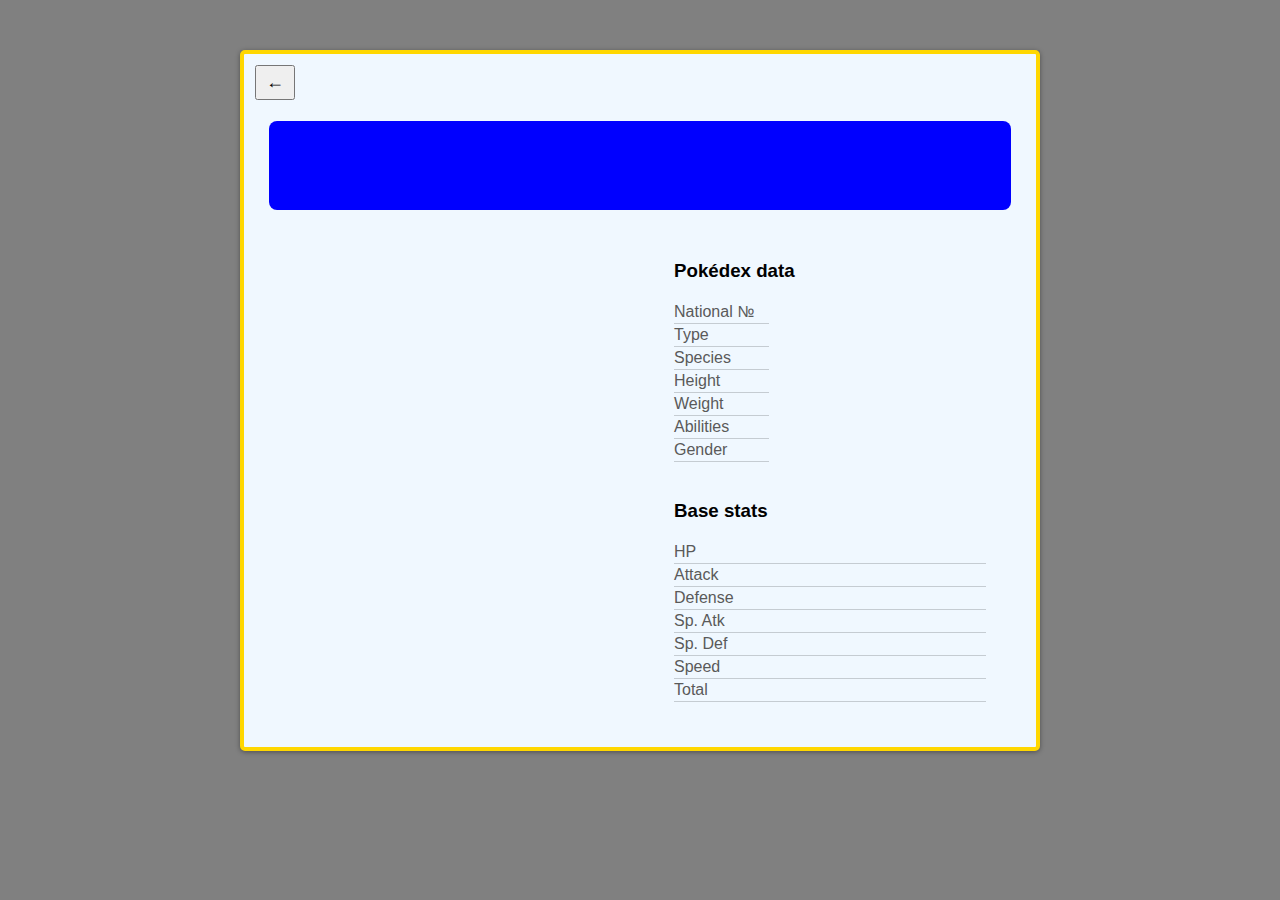
<file: pokemon.html>
<html lang="en">
  <head>
    <meta charset="UTF-8" />
    <meta name="viewport" content="width=device-width, initial-scale=1.0" />
    <title>Pokemon Characters</title>
    <link rel="stylesheet" href="style.css" />
    <script src="https://ajax.googleapis.com/ajax/libs/jquery/3.7.1/jquery.min.js"></script>
    <script src="pokemon.js"></script>
  </head>
  <body>
    <div class="pokemon-page">
      <div class="return">
        <a href="index.html"><button class="return">←</button></a>
      </div>
      <h1 class="pokemon-page-name"></h1>
      <div class="pokemon-main-content">
        <div class="pokemon-page-image"></div>
        <div class="pokemon-page-details">
          <h3>Pokédex data</h3>
          <table>
            <tr>
              <td>National №</td>
              <td class="pokemon-page-id"></td>
            </tr>
            <tr>
              <td>Type</td>
              <td class="pokemon-type"></td>
            </tr>
            <tr>
              <td>Species</td>
              <td class="pokemon-page-species"></td>
            </tr>
            <tr>
              <td>Height</td>
              <td class="pokemon-page-height"></td>
            </tr>
            <tr>
              <td>Weight</td>
              <td class="pokemon-page-weight"></td>
            </tr>
            <tr>
              <td>Abilities</td>
              <td class="pokemon-page-abilities"></td>
            </tr>
            <tr>
              <td>Gender</td>
              <td class="pokemon-page-gender"></td>
            </tr>
          </table>
        </div>
        <div>
            <p class="pokemon-page-description"></p>
        </div>
        <div class="pokemon-page-stats">
          <h3>Base stats</h3>
          <table>
            <tr>
                <td style="width: 15%;">HP</td>
                <td style="width: 15%;" class="hp-val"></td>
                <td class="bar hp"><div></div></td>
            </tr>
            <tr>
                <td>Attack</td>
                <td class="attack-val"></td>
                <td class="bar attack"><div></div></td>
            </tr>
            <tr>
                <td>Defense</td>
                <td class="defense-val"></td>
                <td class="bar defense"><div></div></td>
            </tr>
            <tr>
                <td>Sp. Atk</td>
                <td class="sp-attack-val"></td>
                <td class="bar sp-attack"><div></div></td>
            </tr>
            <tr>
                <td>Sp. Def</td>
                <td class="sp-defense-val"></td>
                <td class="bar sp-defense"><div></div></td>
            </tr>
            <tr>
                <td>Speed</td>
                <td class="speed-val"></td>
                <td class="bar speed"><div></div></td>
            </tr>
            <tr>
                <td>Total</td>
                <td colspan="2" class="total"></td>
            </tr>
          </table>
        </div>
      </div>
    </div>
  </body>
</html>
</file>
<file: style.css>
/*STYLES FOR DISPLAYING POKEMON CARDS*/
* {
    box-sizing: border-box;
    font-family: Arial, Helvetica, sans-serif;
}

body{
    background-color: gray;
}

body h1{
    text-align: center;
    justify-content: center;
}   

.pokemon-container{
    display: flex;
    flex-wrap: wrap;
    gap: 50px 50px;
    justify-content: center;
}

.card{
    width: 170px;
    height: 270px;
    box-shadow: 1px 1px 7px #000004f1;
    border-radius: 20px;
    background-color: white;
    border: 4px solid gold;
}

.card:hover{
    filter: drop-shadow(1px 5px #000004f1);
    transition: 0.5s;
    border: 4px solid red;
}

.card img{
    width: 100%;
    height: 145px;
    padding: 10px;
}

.card ul{
    padding: 0px;
    margin: 0px;
    text-align: center;
}

.pokemon-id{
    font-size: 13px;
    padding: 9px;
}

.pokemon-name{
    color: black;
    font-weight: bold;
    padding: 6px;
    color: blue;
    font-size: larger;
}

/*TYPE OF EVERY POKEMON CHARACTERS AND ITS UNIQUE SPAN DESIGNS*/
.pokemon-type span{
    font-weight: 500;
    font-size: 10px;
    margin: auto 2px;
    padding: 2px 5px;
    border-radius: 5px;
    box-shadow: 0 1px 3px -1px #000000d7;
    color: white !important;
}

.pokemon-type-intro{
    padding: 5px;
}

.pokemon-type-intro span{
    font-weight: bold;
    width: 66px;
    border: 1px solid rgba(0, 0, 0, .2);
    line-height: 1.5rem;
    display: inline-block;
    border-radius: 7px;
    color: white !important;
}

.grass{
    background-color: green;
}

.psychic{
    background-color: #ff227a;
}

.water{
    background-color: #0080ff;
}

.fire{
    background-color: #d52100;
}

.bug{
    background-color: #83901a;
}

.flying{
    background-color: #556dff;
}

.normal{
    background-color: #797964;
}

.poison{
    background-color: #88447a;
}

.electric{
    background-color: #c90;
}

.ground{
    background-color: #bf9926;
}

.fairy{
    background-color: #e76de7;
}

.fighting{
    background-color: #a84d3d;
}

.rock{
    background-color: #a59249;
}

.steel{
    background-color: #8e8ea4;
}

.ice{
    background-color: #0af;
}

.ghost{
    background-color: #5454b3;
}

.dark{
    background-color: #573e31;
}

.dragon{
    background-color: #76e;
}

/*STYLES FOR POKEMON: DISPLAYING THE DATA OF EACH CHARACTERS*/
.pokemon-page {
    width: 800px;
    margin: 50px auto;
    background-color: aliceblue;
    padding: 25px;
    border-radius: 5px;
    box-shadow: 0px 1px 5px #00000065;
    border: 4px solid gold;
  }

  .pokemon-page h1 {
    color: 000;
    background-color: blue;
    height: 10%;
    color: white;
    font-weight: bold;
    justify-content: center;
    text-align: center;
    padding: 30px;
    border-radius: 8px;
    position: relative;
  }

  .pokemon-page p {
    text-align: center;
    margin: 10px auto;
    font-size: 12px;
  }
  
  .pokemon-page-image {
    width: 380px;
    text-align: center;
  }
  
  .pokemon-page-image img {
    width: 240px;
    margin: 5px auto;
  }
  
  .pokemon-main-content {
    display: grid;
    grid-template-columns: 1fr 1fr;
  }
  
  .pokemon-page-details {
    padding: 10px 25px;
  }
  
  .pokemon-page-abilities span {
    font-weight: 500;
    font-size: 10px;
    margin: auto 2px;
    padding: 2px 5px;
    border-radius: 5px;
    box-shadow: 0 1px 3px -1px #000000d7;
    color: white !important;
  }
  
  .pokemon-page-stats {
    padding: 10px 25px;
  }
  
  .pokemon-page-stats table{
    margin: 10px auto;
    width: 100%;
  }
  
  .pokemon-page-stats table .bar div {
    width: 0px;
    height: 13px;
    background-color: #0dc80d;
  }
  .pokemon-main-content table{
    border-collapse: collapse;
  }
  .pokemon-main-content table tr td {
    border-bottom: 1px solid #0000002d;
    padding: 2px 0px;
  }
  
  .pokemon-page-evolution {
    display: flex;
    flex-wrap: wrap;
  }
  
  .pokemon-main-content table tr td:nth-child(1){
    color: rgb(90, 90, 90);
  }
  
  .pokemon-main-content table tr td:nth-child(2){
    padding-left: 15px;
    font-weight: 500;
  }
  
  /*DISPLAYING THE ABILITIES OF EVERY POKEMON CHARACTERS*/
  .pokemon-page-details:has(.electric) .pokemon-page-abilities span {
    background-color: #c90;
  }
  
  .pokemon-page-details:has(.psychic) .pokemon-page-abilities span {
    background-color: #ff227a;
  }
  
  .pokemon-page-details:has(.grass) .pokemon-page-abilities span {
    background-color: green;
  }
  
  .pokemon-page-details:has(.poison) .pokemon-page-abilities span {
    background-color: purple;
  }
  
  .pokemon-page-details:has(.fire) .pokemon-page-abilities span {
    background-color: rgba(255, 68, 0, 0.81);
  }
  
  .pokemon-page-details:has(.water) .pokemon-page-abilities span {
    background-color: blue;
  }
  
  .pokemon-page-details:has(.flying) .pokemon-page-abilities span {
    background-color: darkblue;
  }
  
  .pokemon-page-details:has(.bug) .pokemon-page-abilities span {
    background-color: darkgreen;
  }
  
  .pokemon-page-details:has(.normal) .pokemon-page-abilities span {
    background-color: grey;
  }
  
  .pokemon-page-details:has(.ground) .pokemon-page-abilities span {
    background-color: #bf9926;
  }
  
  .pokemon-page-details:has(.fairy) .pokemon-page-abilities span {
    background-color: #e76de7;
  }
  
  .pokemon-page-details:has(.fighting) .pokemon-page-abilities span {
    background-color: darkred;
  }
  
  .pokemon-page-details:has(.rock) .pokemon-page-abilities span {
    background-color: #a59249;
  }
  
  .pokemon-page-details:has(.steel) .pokemon-page-abilities span {
    background-color: #8e8ea4;
  }
  
  .pokemon-page-details:has(.dark) .pokemon-page-abilities span {
    background-color: #573e31;
  }
  
  .pokemon-page-details:has(.ice) .pokemon-page-abilities span {
    background-color: #0af;
  }
  
  .pokemon-page-details:has(.ghost) .pokemon-page-abilities span {
    background-color: #5454b3;
  }
  
  .pokemon-page-details:has(.dragon) .pokemon-page-abilities span {
    background-color: #4e38e9;
  }

  .button-container {
    display: flex;
    justify-content: space-between;
  }

  .return{
    font-size: large;
    font-weight: bold;
    margin: -7;
    height: 35px;
    width: 40px;
  }
</file>
